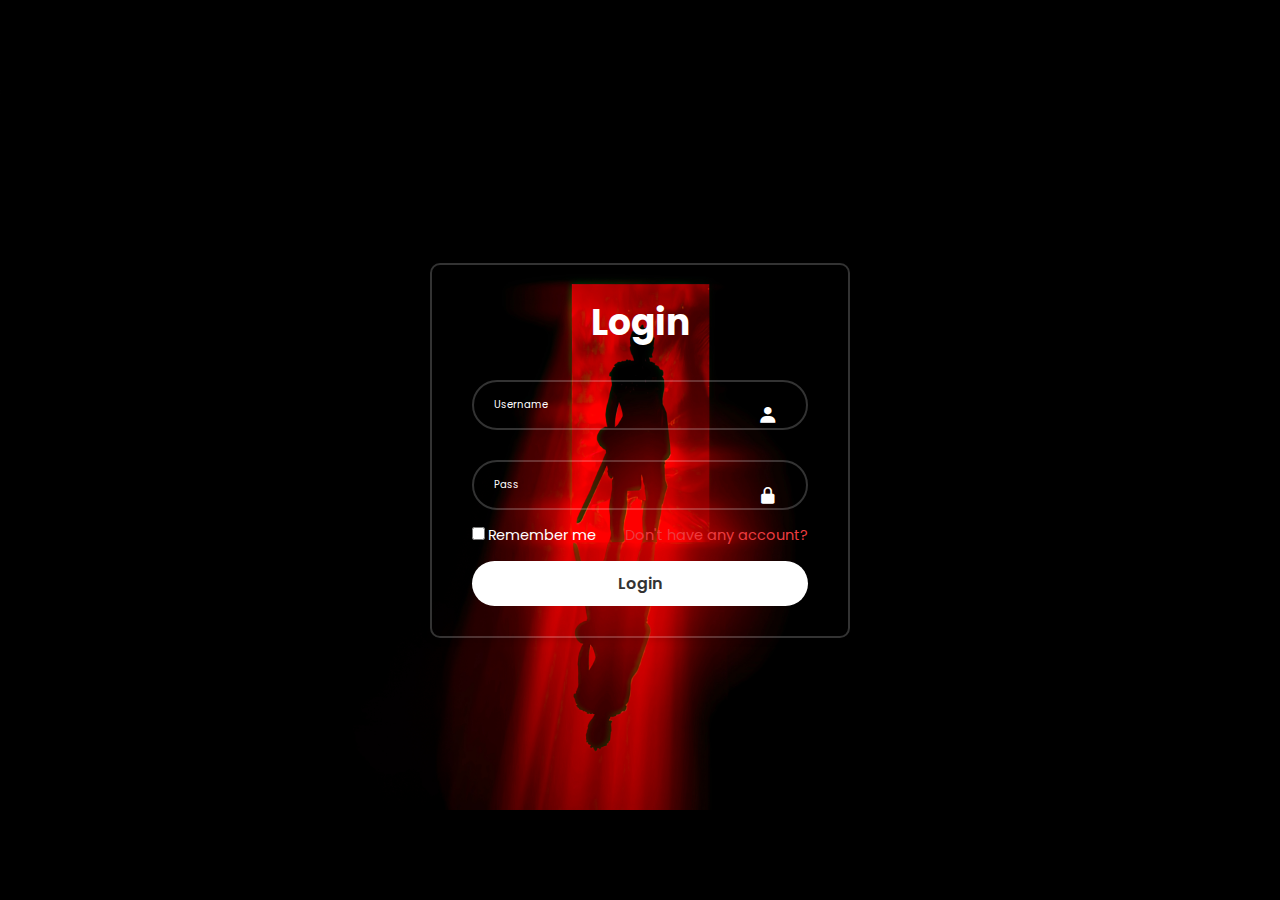
<file: PROJECT/project.html>
<!DOCTYPE html>
<html lang="en">
<head>
    <meta charset="UTF-8">
    <meta http-equiv="X-UA-Compatible" content="IE=edge">
    <meta name="viewport" content="width=device-width, initial-scale=1.0">
    <title>Document</title>
    <link rel="stylesheet" href="stylel.css">
    <link href='https://unpkg.com/boxicons@2.1.4/css/boxicons.min.css' rel='stylesheet'>
</head>
<body>
    <div class="wrapper" id="maindiv">
        <form action="project3.html" method="POST">
            <h1>Login</h1>
            <div class="input-box">
                <input type="text" placeholder="Username" id="uid" required>
                <i class='bx bxs-user'></i>
            </div>
            <div class="input-box">
                <input type="password" placeholder="Pass" id="pass" required>
                <i class='bx bxs-lock-alt'></i>
            </div>
            <div class="remember-forgot">
                <label><input type="checkbox">Remember me</label>
                <a href="signup.html">Don't have any account?</a>
            </div>
            <a href="project3.html" target="_self"><input type="submit" value="Login" id="cs" required></a>  
        </form>
        
    </div>
   
</body>
</html>
</file>
<file: PROJECT/stylel.css>
@import url("https://fonts.googleapis.com/css2?family=poppins:wght@300,400,500,600,700,800,900&display=swap");

*{
    margin: 0;
    padding: 0;
    box-sizing: border-box;
    font-family:"poppins", sans-serif;
}
body{
    display: flex;
    justify-content: center;
    align-items: center;
    min-height: 100vh;
    background-size: cover;
    background:url('p.jpg') no-repeat ;
    background-position: center ;
    background-size: 100%;
    background-color: black;
}
.wrapper{
    width: 420px;
    background: transparent;
    color: #fff;
    border-radius: 10px;
    padding: 30px 40px;
    border: 2px solid rgba(255,255,255,.2);
    backdrop-filter: blur(2);
    box-shadow: 0 0 10px rgba(0,0,0,.2);
}
.wrapper h1{
    font-size: 36px;
    text-align: center;
}
.wrapper .input-box{
    position:relative;
    width: 100%;
    height: 50px;
    margin: 30px 0;
}
.input-box input{
    width: 100%;
    height: 100%;
    background:transparent;
    border: none;
    outline: none;
    border: 2px solid rgba(255, 255, 255, .2);
    border-radius: 40px;
    font-size: 10px ;
    color: #fff;
    padding: 20px 45px 20px 20px;
}
.input-box input::placeholder{
    color: #fff;
}
.input-box i{
    position: absolute;
    align-items: center;
    right: 20px;
    top: 50%;
    transform: translate(-50%);
    font-size: 20px;
}
.wrapper .remember-forgot{
    display: flex;
    justify-content: space-between;
    font-size: 14.5px;
    margin: -15px 0 15px;
}
.remember-forgot label input{
    accent-color: #fff;
    margin-right: 3px;
}
.remember-forgot a{
    color: #ED3C3F;
    text-decoration: none;
}
.remember-forgot a:hover{
    text-decoration: underline;
}
.wrapper .btn{
    width: 100%;
    height: 45px;
    background: #fff;
    border: none;
    outline: none;
    border-radius: 40px;
    box-shadow: 0 0 10px rgba(0,0,0,-1);
    cursor: pointer;
    font-size: 16px;
    color: #333;
    font-weight: 600;
}
.wrapper.register-link{
    font-size: 14.5px;
    text-align: center;
    margin-top: 20px;

}
.wrapper .register-link p a{
    color: #fff    ;
    text-decoration: none;
    font-weight: 600;
}
.register-link p a:hover{
    text-decoration: none;

}
#cs{
    width: 100%;
    height: 45px;
    background: #fff;
    border: none;
    outline: none;
    border-radius: 40px;
    box-shadow: 0 0 10px rgba(0,0,0,-1);
    cursor: pointer;
    font-size: 16px;
    color: #333;
    font-weight: 600;
    align-items: center;

}
a{
    text-decoration: none;
}
</file>
